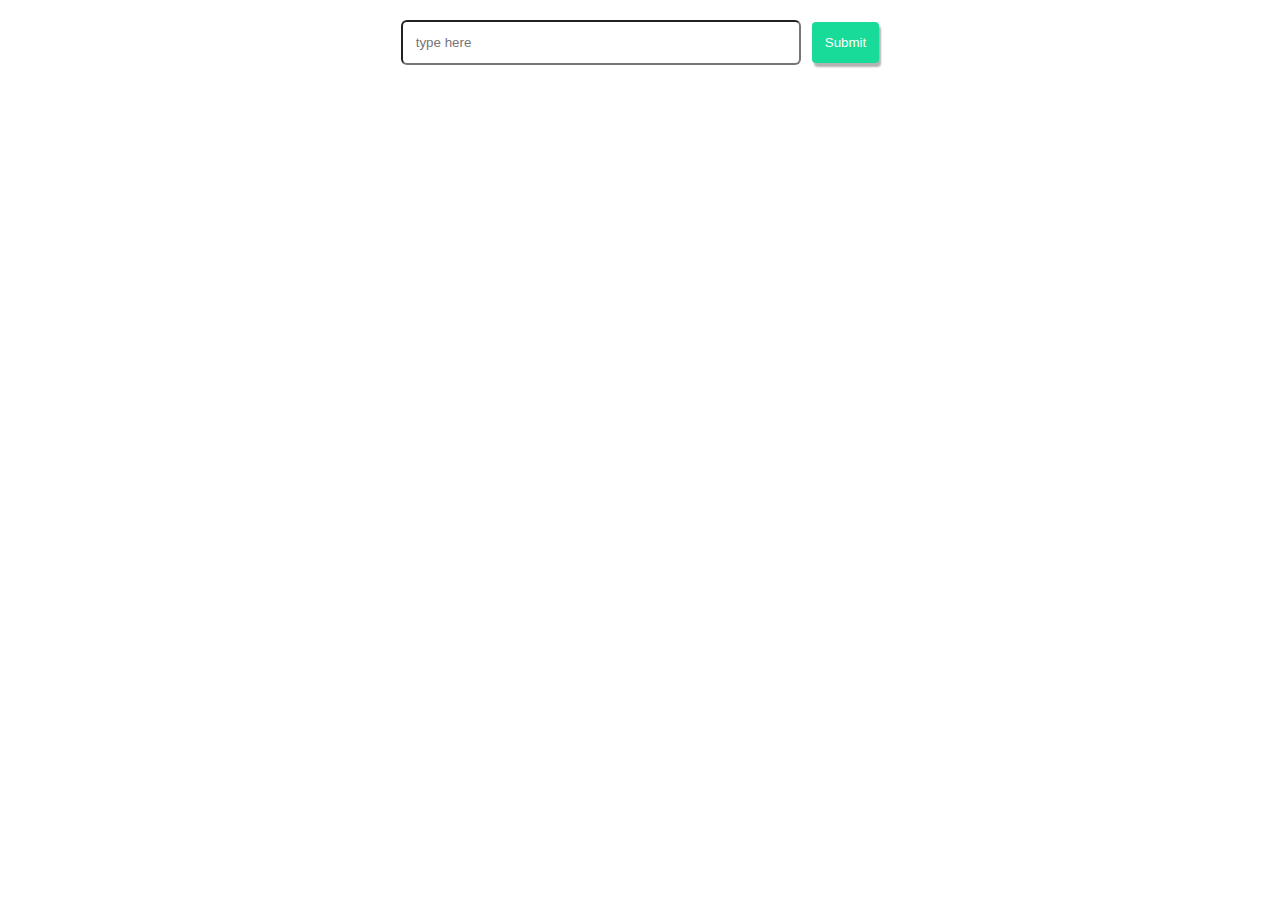
<file: index2.html>
<!DOCTYPE html>
<html lang="en">
  <head>
    <meta charset="UTF-8" />
    <meta name="viewport" content="width=device-width, initial-scale=1.0" />
    <title>Document</title>
    <link rel="stylesheet" href="style2.css" />
  </head>
  <body>
    <div class="container">
      <form action="">
        <input id="input" type="text" placeholder="type here" />
        <input id="button" type="submit" />
        <ul id="list"></ul>
      </form>
    </div>
  </body>
  <script src="main.js"></script>
</html>
</file>
<file: style2.css>
* {
  padding: 0;
  margin: 0;
  box-sizing: border-box;
}
body {
  font-size: 24px;
}

.container {
  margin-top: 20px;
  width: 100%;
  height: 100%;
  display: flex;
  align-items: center;
  justify-content: center;
  background-color: white;
}
#input {
  padding: 13px;
  width: 400px;
  border-radius: 6px;
}
#button {
  padding: 13px;
  border: none;
  margin-left: 5px;
  border-radius: 4px;
  box-shadow: 2px 4px 2px rgba(0, 0, 0, 0.3);
  cursor: pointer;
  background-color: rgb(24, 218, 153);
  color: white;
}

.list-type {
  margin: 15px;
  width: 100%;
  border: 1px solid black;
  padding: 10px;
  border-radius: 3px;
  display: flex;
  justify-content: space-between;
}
.Delete {
    margin-left: 10px;
    cursor: pointer;
    color: red;
    font-weight: bold;
}
.listClick {
  text-decoration: line-through;
  background-color: rgb(237, 114, 14);
}
</file>
